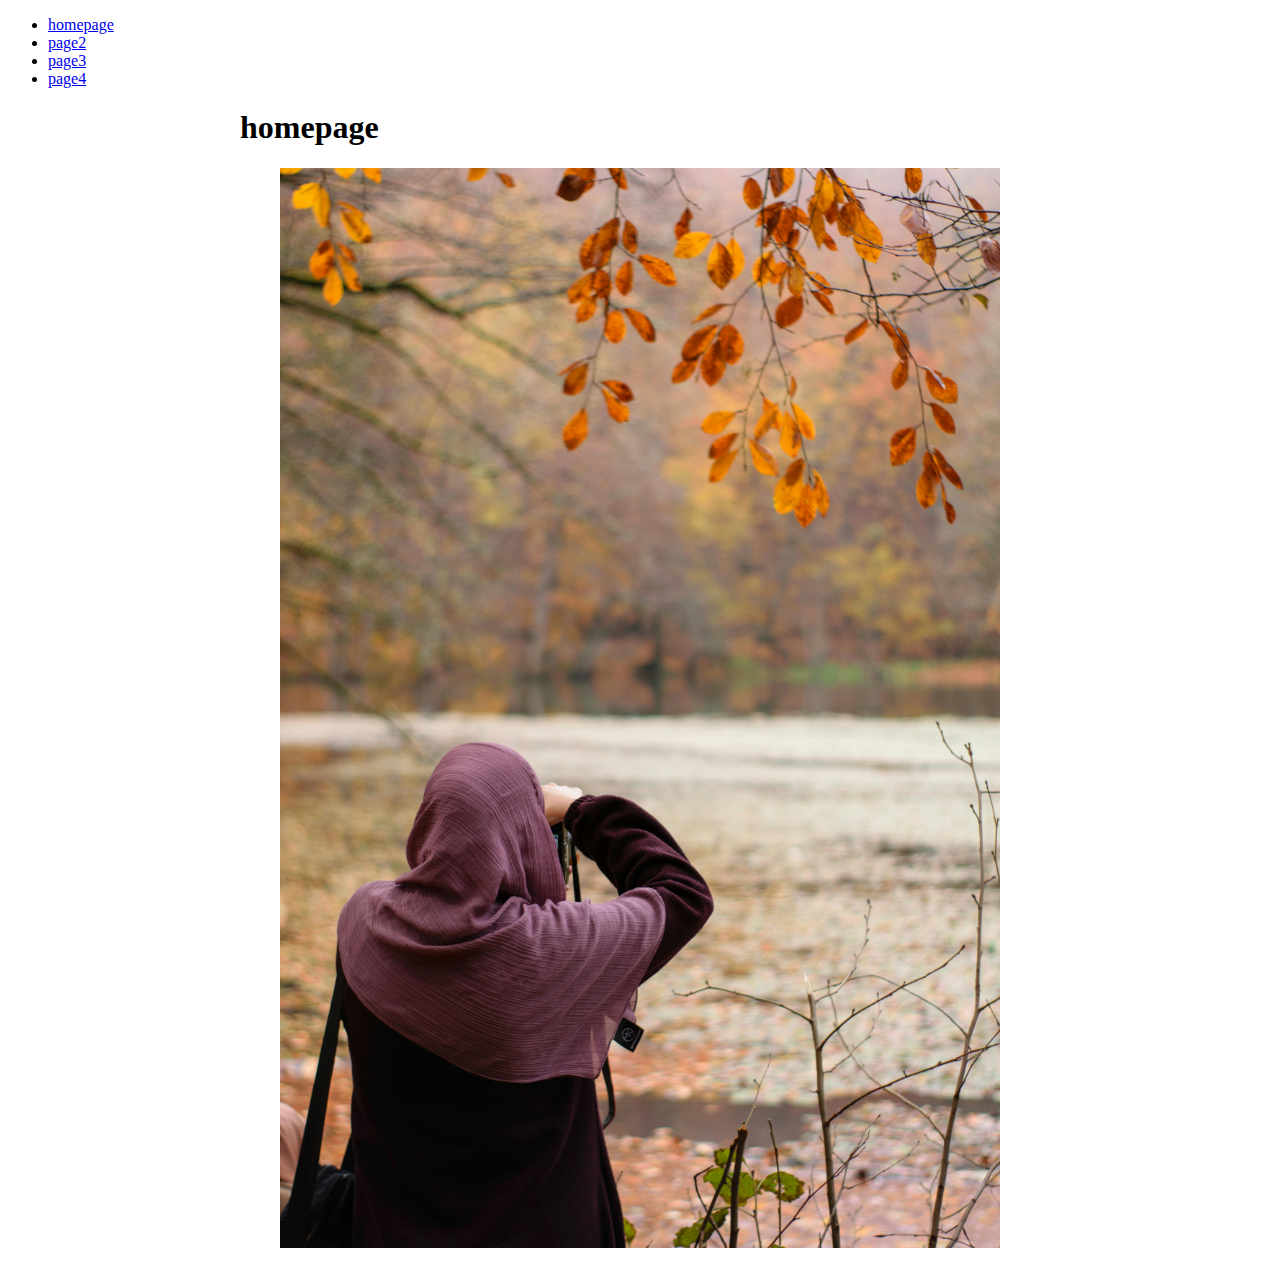
<file: index.html>
<!DOCTYPE html>
<html lang="en">
<head>
    <meta charset="UTF-8">
    <meta name="viewport" content="width=device-width, initial-scale=1.0">
    <title>Document</title>
    <link rel="stylesheet" href="style.css">
</head>
<body>
    <header>
        <nav>
            <ul>
                <li><a href="index.html">homepage</a></li>
                <li><a href="page2.html">page2</a></li>
                <li><a href="page3.html">page3</a></li>
                <li><a href="page4.html">page4</a></li>
            </ul>
        </nav>
    </header>
    <main>
        <h1>homepage</h1>
        <figure>
            <img src="images/pexels-mibernaa-29458673.jpg" alt="woman in hijab with camera in nature">
        </figure>
    </main>
</body>
</html>
</file>
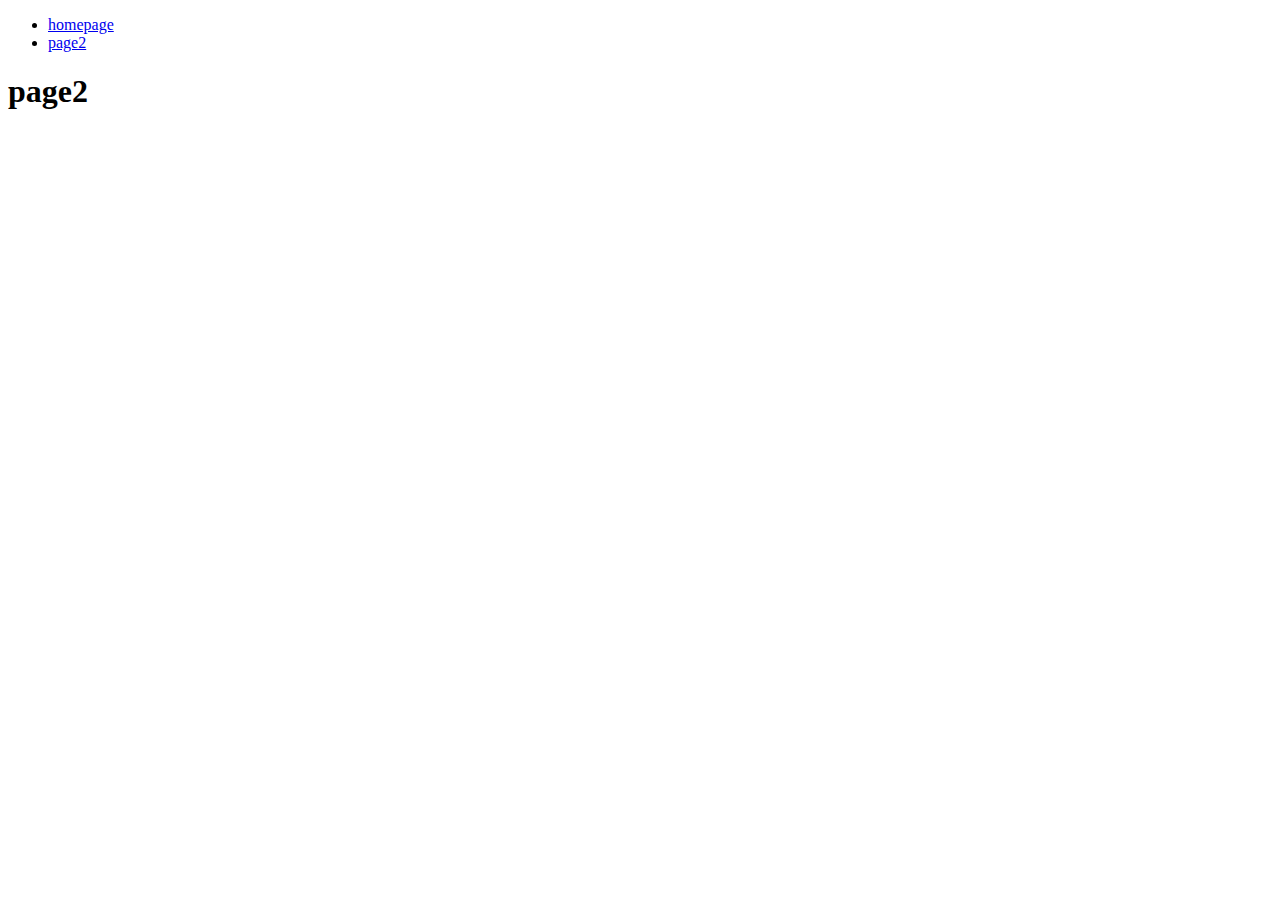
<file: page2.html>
<!DOCTYPE html>
<html lang="en">
<head>
    <meta charset="UTF-8">
    <meta name="viewport" content="width=device-width, initial-scale=1.0">
    <title>Document</title>
</head>
<body>
    <header>
        <nav>
            <ul>
                <li>
                 <a href="index.html">homepage</a>   
                </li>
                <li><a href="page2.html">page2</a></li>
            </ul>
        </nav>
    </header>  
    <h1>page2</h1>
</body>
</html>
</file>
<file: style.css>
img, video{
	max-width: 100%;
	height: auto;
}

main{
    width: 800px;
    margin: 0 auto;
}
</file>
